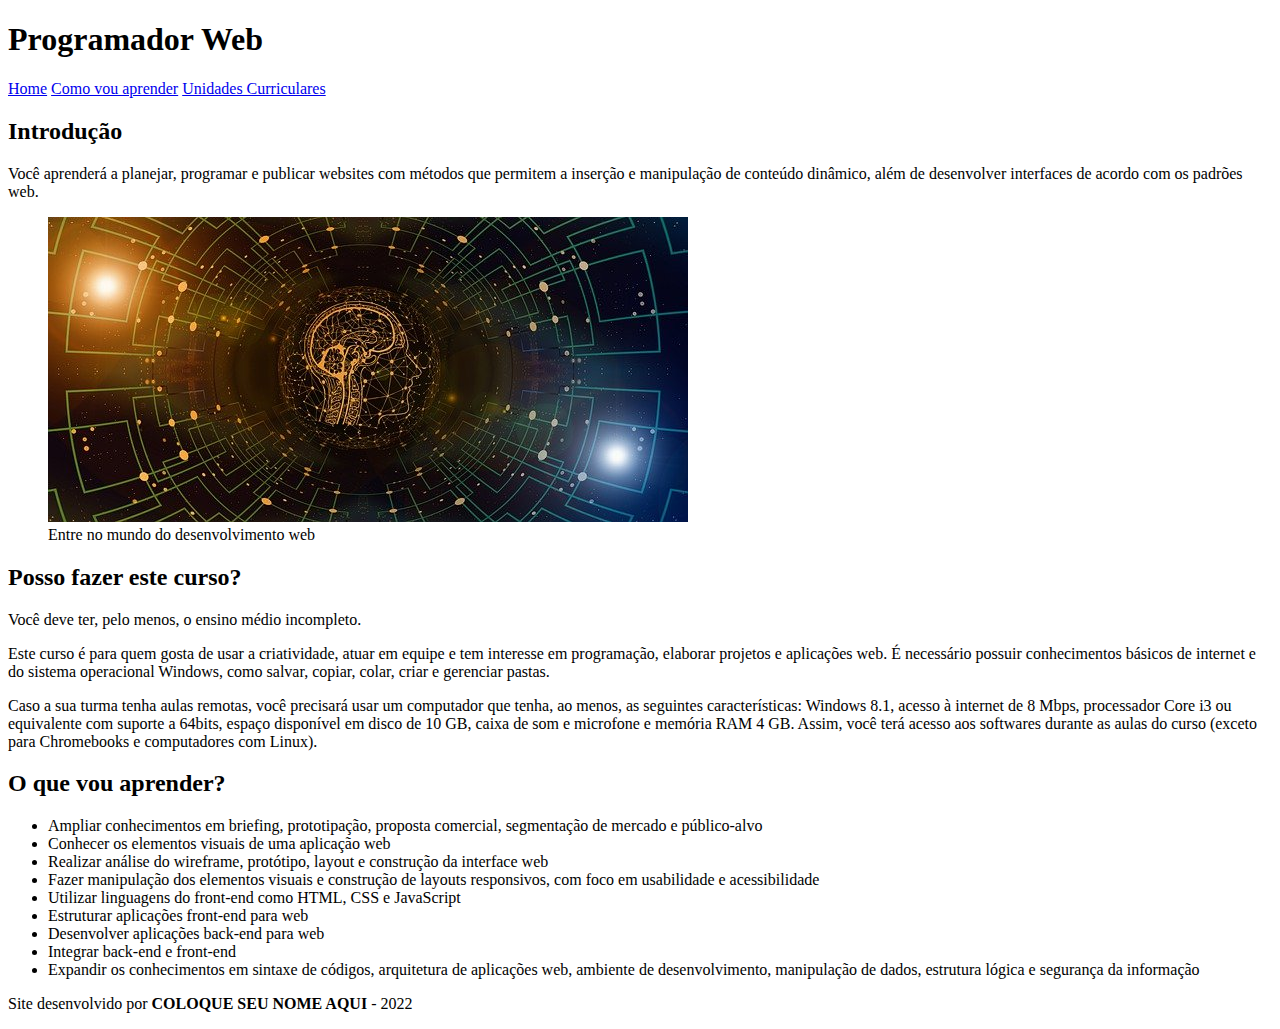
<file: exercicio_html_css_25.03.2022/opcao_02_Curso/index.html>
<!DOCTYPE html>
<html lang="pt-br">
<head>
<meta charset="UTF-8">
<meta name="viewport" content="width=device-width, initial-scale=1">
<title>Programador Web</title>
</head>
<body>
   
    <header>
        <h1>Programador Web</h1>
        
        <nav>
            <a href="index.html">Home</a>
            <a href="como-vou-aprender.html">Como vou aprender</a>
            <a href="unidades.html">Unidades Curriculares</a>
        </nav>
    </header>

    
    <main>
        <article>
            <h2>Introdução</h2>
            <p>Você aprenderá a planejar, programar e publicar websites com métodos que permitem a inserção e manipulação de conteúdo dinâmico, além de desenvolver interfaces de acordo com os padrões web.</p>
            
            <figure>
                <img src="imagens/conectividade.jpg" alt="">
                <figcaption>Entre no mundo do desenvolvimento web</figcaption>
            </figure>
            

            <h2>Posso fazer este curso?</h2>
            <p>Você deve ter, pelo menos, o ensino médio incompleto.</p>
            <p>Este curso é para quem gosta de usar a criatividade, atuar em equipe e tem interesse em programação, elaborar projetos e aplicações web. É necessário possuir conhecimentos básicos de internet e do sistema operacional Windows, como salvar, copiar, colar, criar e gerenciar pastas.</p>
            <p>Caso a sua turma tenha aulas remotas, você precisará usar um computador que tenha, ao menos, as seguintes características: Windows 8.1, acesso à internet de 8 Mbps, processador Core i3 ou equivalente com suporte a 64bits, espaço disponível em disco de 10 GB, caixa de som e microfone e memória RAM 4 GB. Assim, você terá acesso aos softwares durante as aulas do curso (exceto para Chromebooks e computadores com Linux).</p>

            <h2>O que vou aprender?</h2>
            <ul>
                <li>Ampliar conhecimentos em briefing, prototipação, proposta comercial, segmentação de mercado e público-alvo</li>
                <li>Conhecer os elementos visuais de uma aplicação web</li>
                <li>Realizar análise do wireframe, protótipo, layout e construção da interface web</li>
                <li>Fazer manipulação dos elementos visuais e construção de layouts responsivos, com foco em usabilidade e acessibilidade</li>
                <li>Utilizar linguagens do front-end como HTML, CSS e JavaScript</li>
                <li>Estruturar aplicações front-end para web</li>
                <li>Desenvolver aplicações back-end para web</li>
                <li>Integrar back-end e front-end</li>
                <li>Expandir os conhecimentos em sintaxe de códigos, arquitetura de aplicações web, ambiente de desenvolvimento, manipulação de dados, estrutura lógica e segurança da informação</li>
            </ul>
        </article>
        
    </main>

    <footer>
        <p>Site desenvolvido por <b>COLOQUE SEU NOME AQUI</b> - 2022</p>
    </footer>

</body>
</html>
</file>
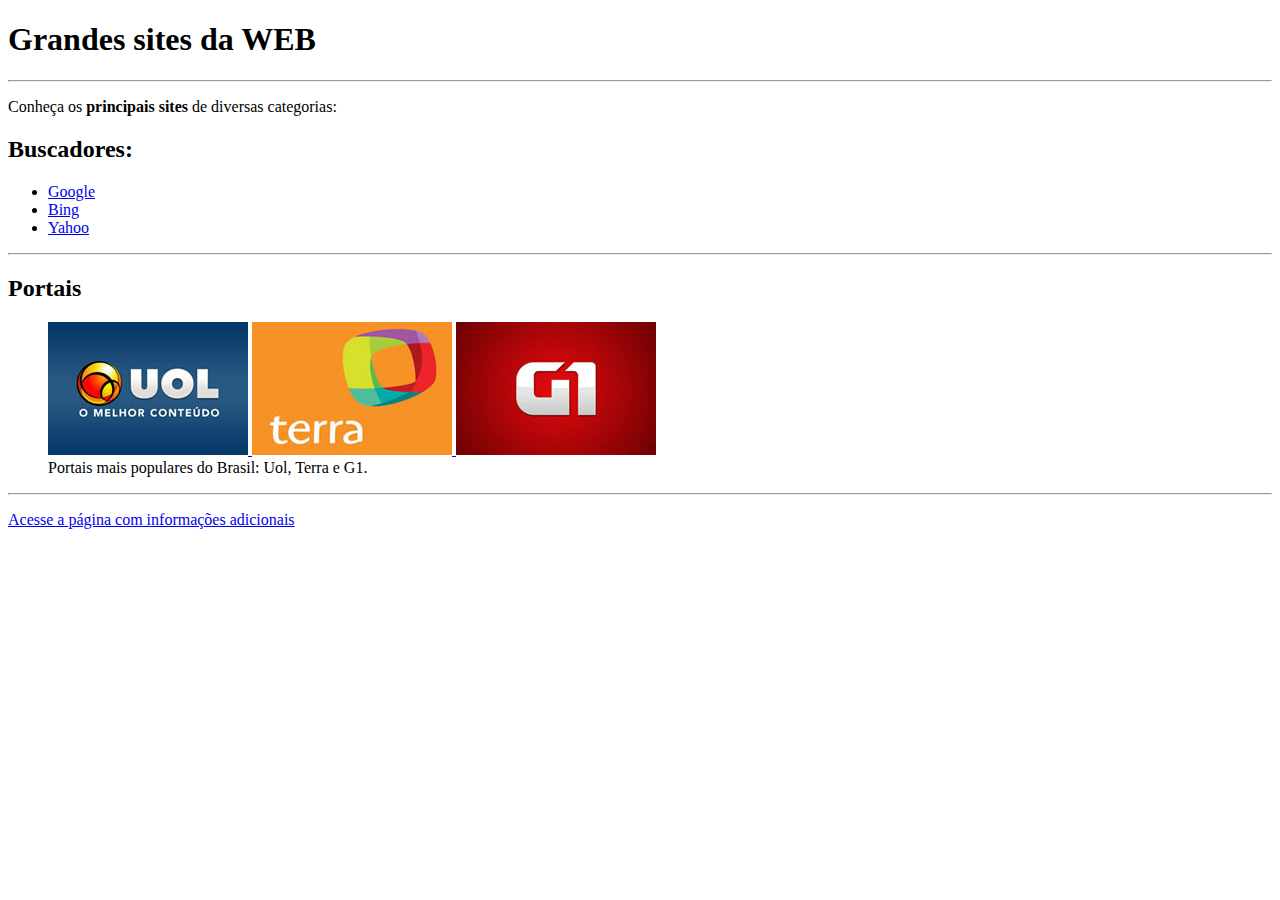
<file: exercicio-html/exercicio_pag_1.html>
<!DOCTYPE html>
<html lang="pt-br">
<head>
    <meta charset="UTF-8">
    <meta http-equiv="X-UA-Compatible" content="IE=edge">
    <meta name="viewport" content="width=device-width, initial-scale=1.0">
    <title>exercicio_pag_1</title>
</head>
<body>

    <h1>Grandes sites da WEB</h1>
    <hr>

        <p>Conheça os <b>principais sites</b> de diversas categorias:
        </p>

            <!--Adicioando 3 links de endereços-->
            <h2>Buscadores:</h2>
                <ul>
                    <li><a href="http://google.com" target="_blank"> Google </a></li>
                    <li><a href="https://www.bing.com/" target="_blank"> Bing </a></li>
                    <li><a href="https://br.yahoo.com/" target="_blank">  Yahoo </a></li>            
                </ul>
            <hr>  
            
            <!--Adcionando 3 imagens links de endereços-->
            <h2>Portais</h2>
                
                    <figure>
                
                        <a href="https://www.uol.com.br/" target="_blank">
                        <img src="imagens/uol.jpg" alt="Site UOL">
                        </a>
                        

                        <a href="https://www.terra.com.br/" target="_blank">
                        <img src="imagens/terra.jpg" alt="Site Terra">
                        </a>
                        

                        <a href="https://g1.globo.com/" target="_blank">
                        <img src="imagens/g1.jpg" alt="Site G1">
                        </a>
                        
                    
                    <figcaption>Portais mais populares do Brasil: Uol, Terra e G1.
                    </figcaption>
            
                    </figure>
                
            <hr>

<p><a href="exercicio_pag_2.html">Acesse a página com informações adicionais
    
</a>
            
</p>

</body>
</html>
</file>
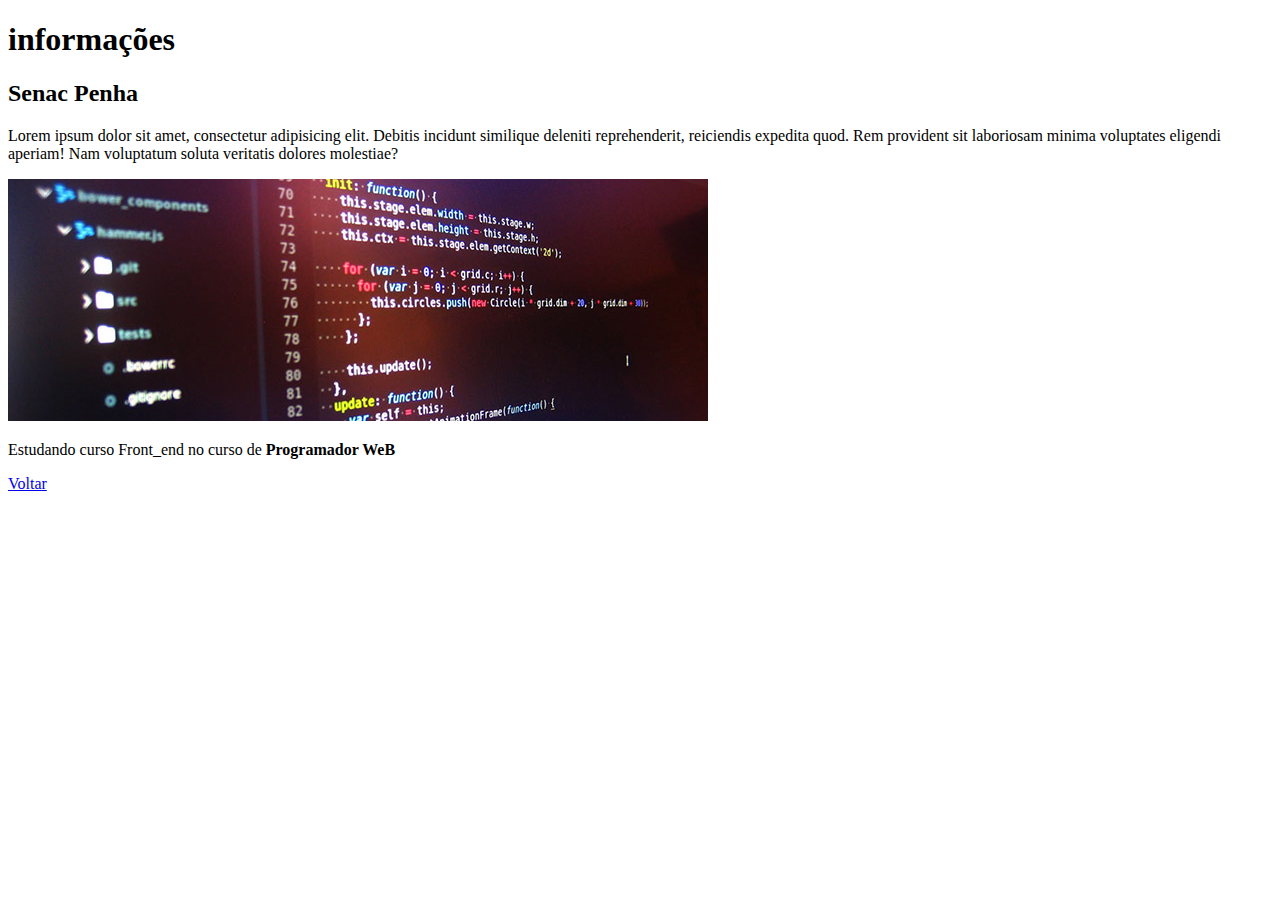
<file: exercicio-html/exercicio_pag_2.html>
<!DOCTYPE html>
<html lang="pt-br">
<head>
    <meta charset="UTF-8">
    <meta http-equiv="X-UA-Compatible" content="IE=edge">
    <meta name="viewport" content="width=device-width, initial-scale=1.0">
    <title>exercicio_pag_2.html</title>
</head>
<body>

    <h1>informações</h1>

        <h2>Senac Penha</h2>
            
            <p>Lorem ipsum dolor sit amet, consectetur adipisicing elit. Debitis incidunt similique deleniti reprehenderit, reiciendis expedita quod. Rem provident sit laboriosam minima voluptates eligendi aperiam! Nam voluptatum soluta veritatis dolores molestiae?

            </p>  

            <img src="imagens/destaque.jpg" alt="">
            
            <p>Estudando curso Front_end no curso de <b>Programador WeB</b>
            
            </p>

            <p><a href="exercicio_pag_1.html">Voltar</a>
            
            </p>

</body>
</html>
</file>
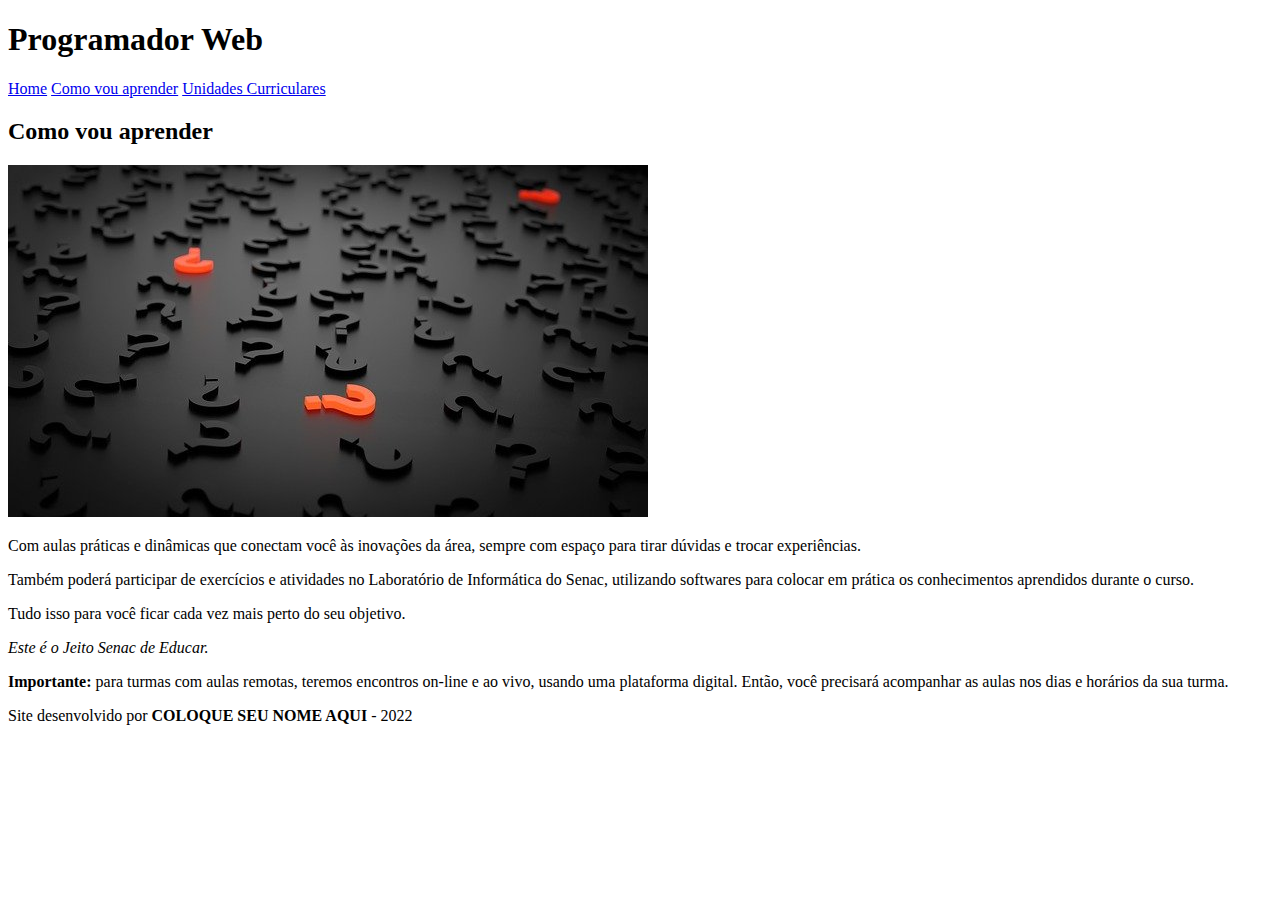
<file: exercicio_html_css_25.03.2022/opcao_02_Curso/como-vou-aprender.html>
<!DOCTYPE html>
<html lang="pt-br">
<head>
<meta charset="UTF-8">
<meta name="viewport" content="width=device-width, initial-scale=1">
<title>Como vou aprender - Programador Web</title>
</head>
<body>
   
    <header>
        <h1>Programador Web</h1>
        
        <nav>
            <a href="index.html">Home</a>
            <a href="como-vou-aprender.html">Como vou aprender</a>
            <a href="unidades.html">Unidades Curriculares</a>
        </nav>
    </header>

    
    <main>
        <article>
            <h2>Como vou aprender</h2>

            <img src="imagens/duvidas.jpg" alt="">

            <p>Com aulas práticas e dinâmicas que conectam você às inovações da área, sempre com espaço para tirar dúvidas e trocar experiências.</p>

            <p>Também poderá participar de exercícios e atividades no Laboratório de Informática do Senac, utilizando softwares para colocar em prática os conhecimentos aprendidos durante o curso.</p>

            <p>Tudo isso para você ficar cada vez mais perto do seu objetivo.</p>

            <p><i>Este é o Jeito Senac de Educar.</i></p>

            <p><b>Importante:</b> para turmas com aulas remotas, teremos encontros on-line e ao vivo, usando uma plataforma digital. Então, você precisará acompanhar as aulas nos dias e horários da sua turma.</p>
        </article>
    </main>

    <footer>
        <p>Site desenvolvido por <b>COLOQUE SEU NOME AQUI</b> - 2022</p>
    </footer>

</body>
</html>
</file>
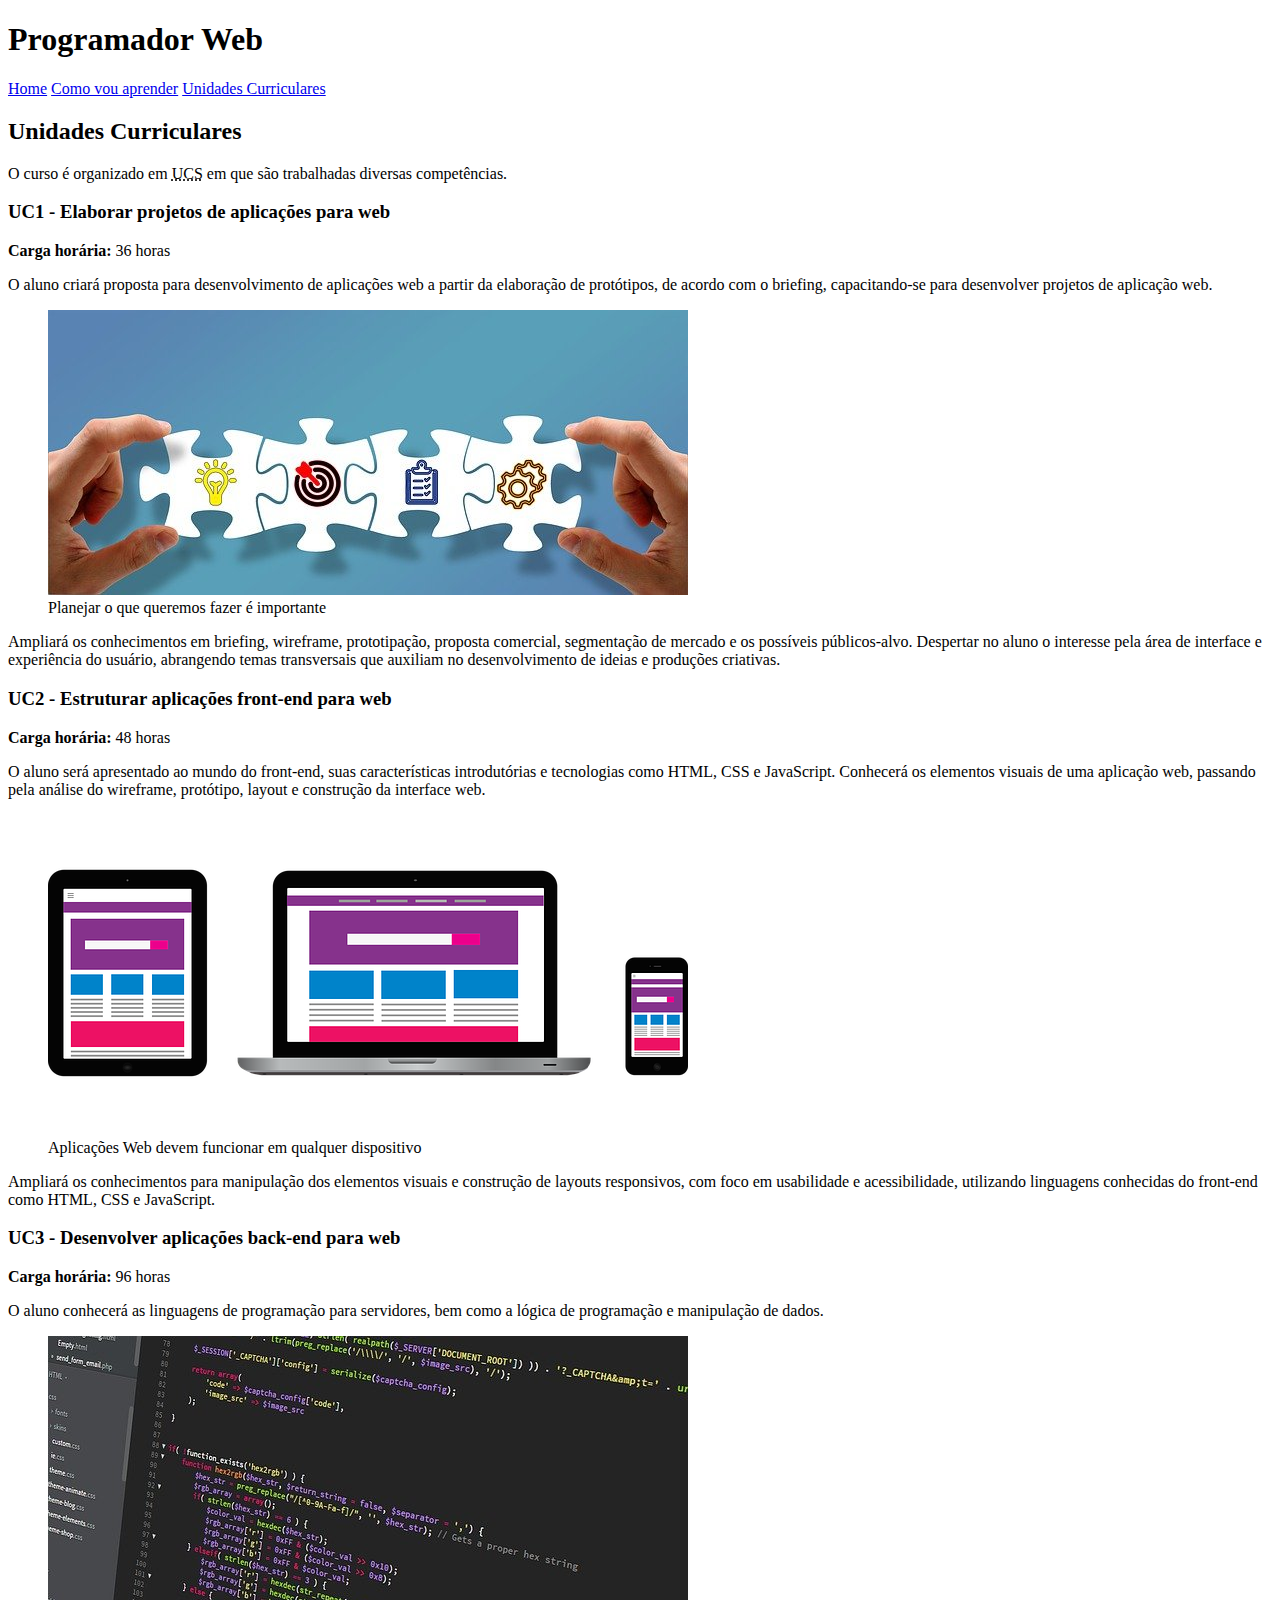
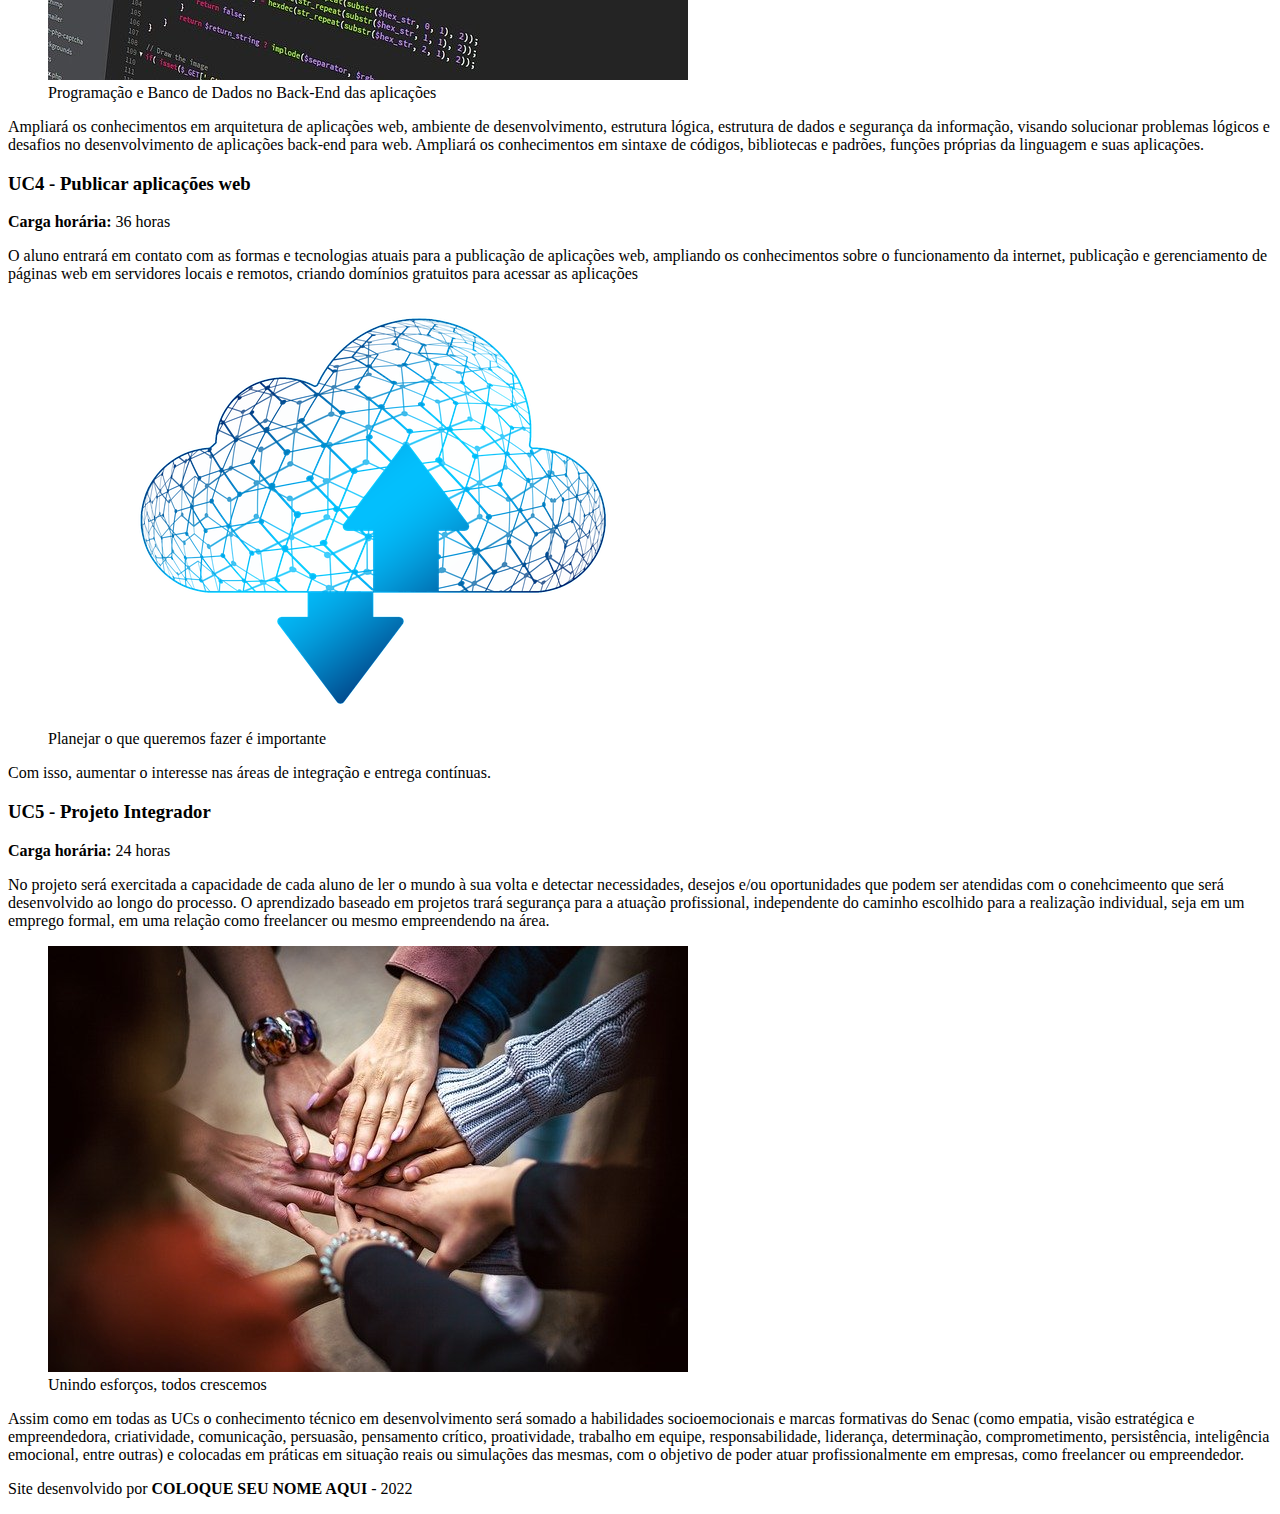
<file: exercicio_html_css_25.03.2022/opcao_02_Curso/unidades.html>
<!DOCTYPE html>
<html lang="pt-br">
<head>
<meta charset="UTF-8">
<meta name="viewport" content="width=device-width, initial-scale=1">
<title>Unidades Curriculares - Programador Web</title>
</head>
<body>
   
    <header>
        <h1>Programador Web</h1>
        
        <nav>
            <a href="index.html">Home</a>
            <a href="como-vou-aprender.html">Como vou aprender</a>
            <a href="unidades.html">Unidades Curriculares</a>
        </nav>
    </header>

    
    <main>
        <article>
            <h2>Unidades Curriculares</h2>
            <p>O curso é organizado em <abbr title="Unidades Curriculares">UCS</abbr> em que são trabalhadas diversas competências.</p>
            
            <section>
                <h3>UC1 - Elaborar projetos de aplicações para web</h3>
                <p><b>Carga horária:</b> 36 horas </p> 

                <p>O aluno criará proposta para desenvolvimento de aplicações web a partir da elaboração de protótipos, de acordo com o briefing, capacitando-se para desenvolver projetos de aplicação web.</p>

                <figure>
                    <img src="imagens/planejamento.jpg" alt="">
                    <figcaption>Planejar o que queremos fazer é importante</figcaption>
                </figure>

                <p>Ampliará os conhecimentos em briefing, wireframe, prototipação, proposta comercial, segmentação de mercado e os possíveis públicos-alvo. Despertar no aluno o interesse pela área de interface e experiência do usuário, abrangendo temas transversais que auxiliam no desenvolvimento de ideias e produções criativas.</p>
            </section>

            <section>
                <h3>UC2 - Estruturar aplicações front-end para web</h3>
                <p><b>Carga horária:</b> 48 horas </p> 

                <p>O aluno será apresentado ao mundo do front-end, suas características introdutórias e tecnologias como HTML, CSS e JavaScript. Conhecerá os elementos visuais de uma aplicação web, passando pela análise do wireframe, protótipo, layout e construção da interface web.</p>

                <figure>
                    <img src="imagens/dispositivos-moveis.png" alt="">
                    <figcaption>Aplicações Web devem funcionar em qualquer dispositivo</figcaption>
                </figure>

                <p>Ampliará os conhecimentos para manipulação dos elementos visuais e construção de layouts responsivos, com foco em usabilidade e acessibilidade, utilizando linguagens conhecidas do front-end como HTML, CSS e JavaScript.</p>            
            </section>

            <section>
                <h3>UC3 - Desenvolver aplicações back-end para web</h3>
                <p><b>Carga horária:</b> 96 horas </p> 
                <p>O aluno conhecerá as linguagens de programação para servidores, bem como a lógica de programação e manipulação de dados. </p>

                <figure>
                    <img src="imagens/back-end.jpg" alt="">
                    <figcaption>Programação e Banco de Dados no Back-End das aplicações</figcaption>
                </figure>

                <p>Ampliará os conhecimentos em arquitetura de aplicações web, ambiente de desenvolvimento, estrutura lógica, estrutura de dados e segurança da informação, visando solucionar problemas lógicos e desafios no desenvolvimento de aplicações back-end para web. Ampliará os conhecimentos em sintaxe de códigos, bibliotecas e padrões, funções próprias da linguagem e suas aplicações.</p>            
            </section>

            <section>
                <h3>UC4 - Publicar aplicações web</h3>
                <p><b>Carga horária:</b> 36 horas </p> 
                <p>O aluno entrará em contato com as formas e tecnologias atuais para a    publicação de aplicações web, ampliando os conhecimentos sobre o funcionamento da internet, publicação e gerenciamento de páginas web em servidores locais e remotos, criando domínios gratuitos para acessar as aplicações</p>
                
                <figure>
                    <img src="imagens/publicacao.png" alt="">
                    <figcaption>Planejar o que queremos fazer é importante</figcaption>
                </figure>

                <p>Com isso, aumentar o interesse nas áreas de integração e entrega contínuas.</p>            
            </section>

            <section>
                <h3>UC5 - Projeto Integrador</h3>
                <p><b>Carga horária:</b> 24 horas </p> 
                <p>No projeto será exercitada a capacidade de cada aluno de ler o mundo à sua volta e detectar necessidades, desejos e/ou oportunidades que podem ser atendidas com o conehcimeento que será desenvolvido ao longo do processo. O aprendizado baseado em projetos trará segurança para a atuação profissional, independente do caminho escolhido para a realização individual, seja em um emprego formal, em uma relação como freelancer ou mesmo empreendendo na área.</p>     
                
                <figure>
                    <img src="imagens/pessoas.jpg" alt="">
                    <figcaption>Unindo esforços, todos crescemos</figcaption>
                </figure>

                <p>Assim como em todas as UCs o conhecimento técnico em desenvolvimento será somado a habilidades socioemocionais e marcas formativas do Senac (como empatia, visão estratégica e empreendedora, criatividade, comunicação, persuasão, pensamento crítico, proatividade, trabalho em equipe, responsabilidade, liderança, determinação, comprometimento, persistência, inteligência emocional, entre outras) e colocadas em práticas em situação reais ou simulações das mesmas, com o objetivo de poder atuar profissionalmente em empresas, como freelancer ou empreendedor.</p>       
            </section>

        </article>
    </main>

    <footer>
        <p>Site desenvolvido por <b>COLOQUE SEU NOME AQUI</b> - 2022</p>
    </footer>

</body>
</html>
</file>
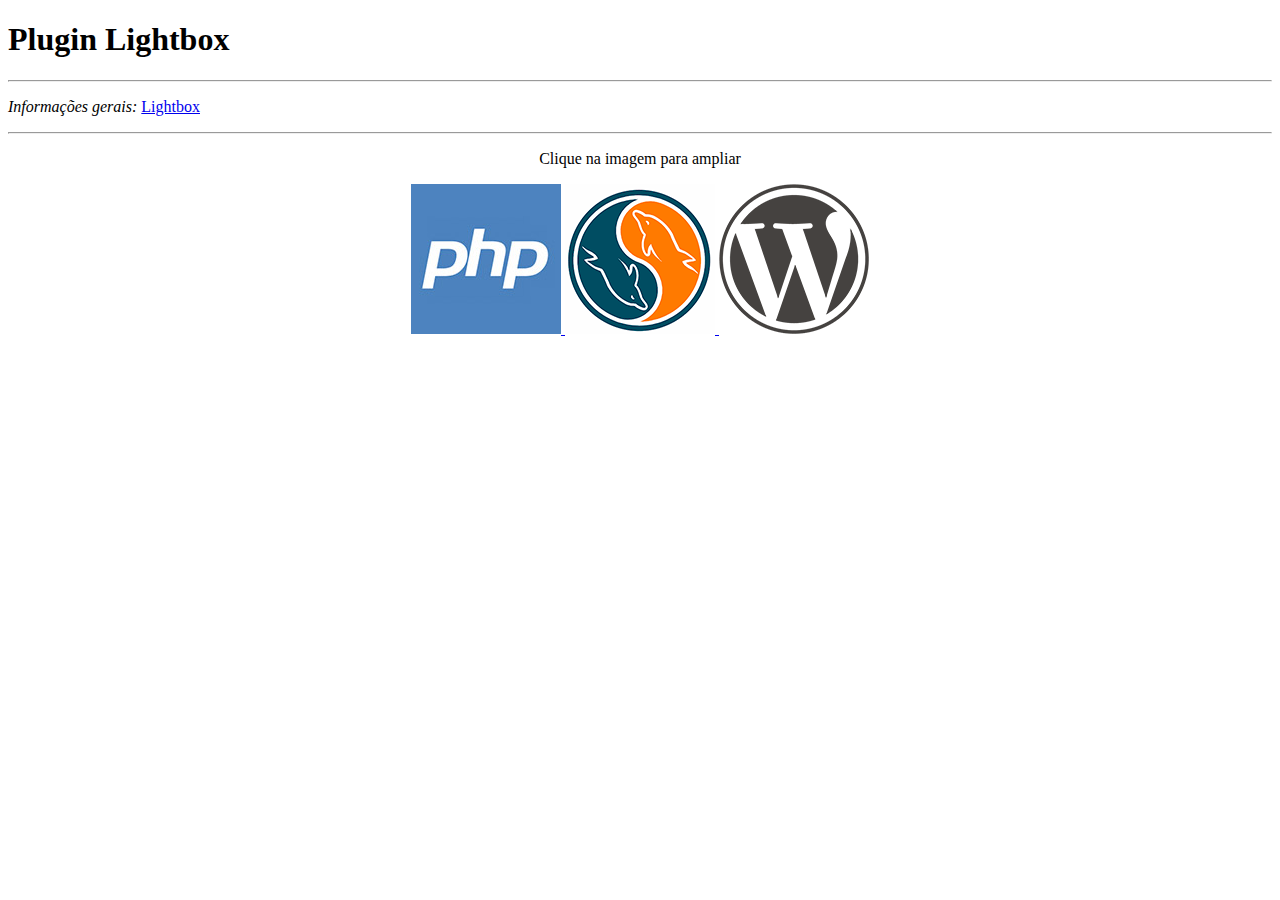
<file: exercicio_html_css_25.03.2022/opcao_01_animação de imagens/lightbox/02-plugin-lightbox.html>
<!DOCTYPE html>
<html lang="pt-br">
<head>
<meta charset="utf-8">
<meta name="viewport" content="width=device-width, initial-scale=1">
<title>Plugin Lightbox</title>

    <link rel="stylesheet" href="lightbox/css/lightbox.min.css">

<style>
    #galeria-de-fotos { text-align: center; }
    
    /* Mudando fundo de preto para rosa */
    /* .lightboxOverlay{background-color: pink}; */

</style>
</head>
<body>

    <h1>Plugin Lightbox</h1>
    <hr>
    <p><i>Informações gerais:</i> <a href="http://lokeshdhakar.com/projects/lightbox2/" target="_blank">Lightbox</a></p>
    <hr>
    
    <div id="galeria-de-fotos">

        <p>Clique na imagem para ampliar</p>

        <a data-title="PHP Back-end" data-lightbox="galeria" href="imagens/logo-php.png">
            <img src="imagens/logo-php-mini.jpg" alt="">
        </a>
        <a data-title="Banco de dados MySQL" data-lightbox="galeria" href="imagens/logo-mysql.png">
            <img src="imagens/logo-mysql-mini.gif" alt="">
        </a>
        <a data-title="Gerenciamento de conteudo" data-lightbox="galeria" href="imagens/logo-wordpress.png">
            <img src="imagens/logo-wordpress-mini.png" alt="">
        </a>
    </div>


    <!-- Entrar na site https://lokeshdhakar.com/projects/lightbox2/-->
    <!-- Download a zip of the latest release (or any previous one) from the Github Releases page. -->
    <!-- versão: source code zip-->
    <!-- Pasta downloads, descompactar -->
    <!-- Copiar subpastas css, images, js do sbdiretorio dist -->
    <!-- criar pasta chamado lightbox e colar o conteudo acima na pasta nova chamado lightbox, dentro da pasta do site -->

    <script src="js/jquery-3.6.0.min.js"></script> 
    <script src="lightbox/js/lightbox.min.js"></script>

    <script>
        lightbox.option({
            'albumLabel' : "Foto %1 de %2" });
    </script>

</body>
</html>
</file>
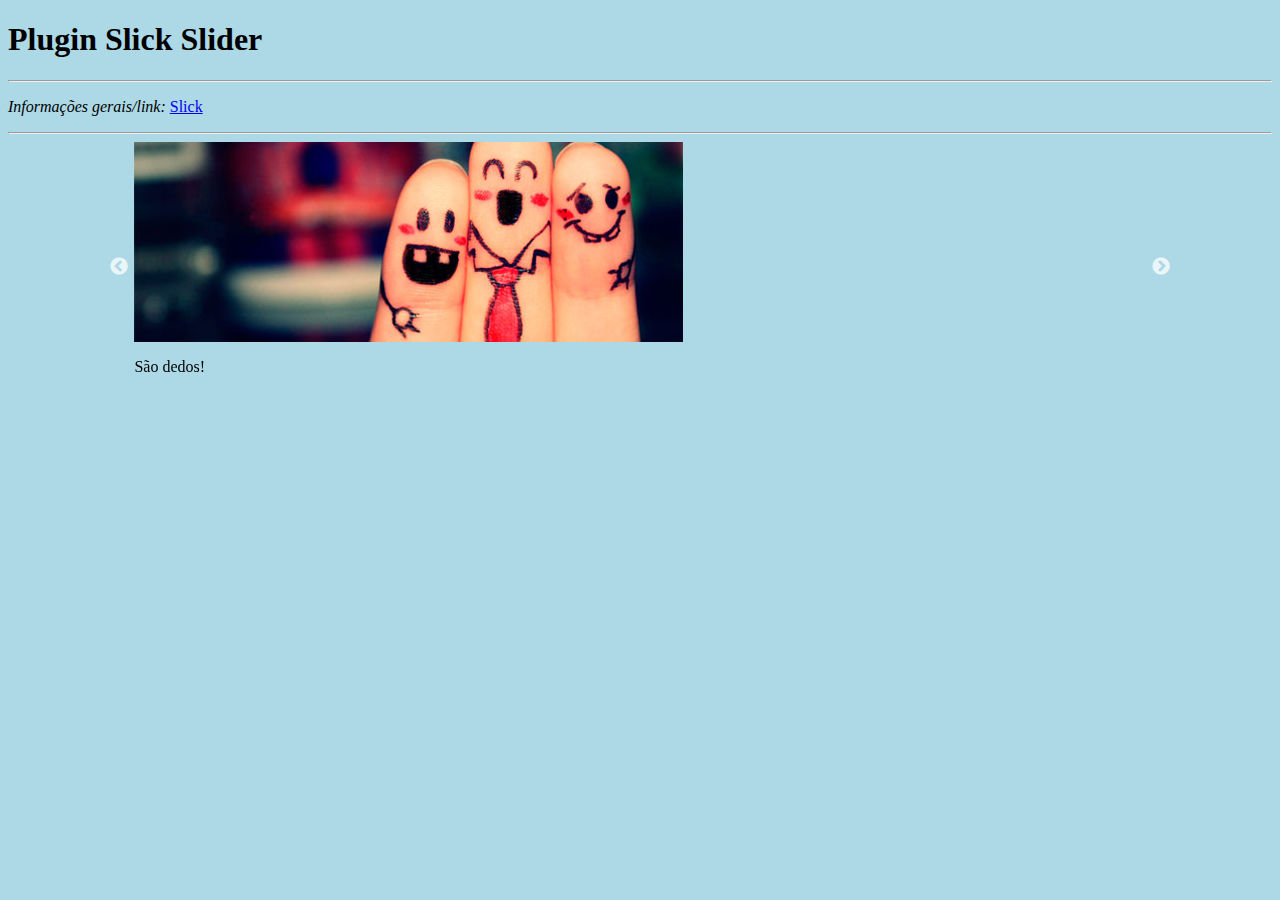
<file: exercicio_html_css_25.03.2022/opcao_01_animação de imagens/slider/03-plugin-slick.html>
<!DOCTYPE html>
<html lang="pt-br">
<head>
<meta charset="utf-8">
<meta name="viewport" content="width=device-width, initial-scale=1">
<title>Plugin Slick Slider</title>


    <link rel="stylesheet" href="slick/slick.css">
    <link rel="stylesheet" href="slick/slick-theme.css">


<style>
    body { background-color: lightblue; }  
    #slider {
        margin: auto;
        width: 80%;
    }
</style>
  
</head>
   
<body>
    <h1>Plugin Slick Slider</h1>    
    <hr>

    <p><i>Informações gerais/link:</i> <a href="http://kenwheeler.github.io/slick/" target="_blank">Slick</a></p>
    <hr>

    <div id="slider">
        <div>
            <img src="imagens/dedos.jpg" alt="">
            <p>São dedos!</p>
        </div>
        <div>
            <img src="imagens/ideias.jpg" alt="">
            <p>Muitas ideias!</p>
        </div>
        <div>
            <img src="imagens/pacoca.jpg" alt="">
            <p>Adoro paçoca!</p>
        </div>
    </div>
</div>    





    <!-- Entrar na site http://kenwheeler.github.io/slick/-->
    <!-- Entrar no get it now -->
    <!-- Download now -->
    <!-- Pasta downloads -->
    <!-- Descompactar arquivo -->
    <!-- Copiar pasta slick -->
    <!-- Colar na pasta do site -->


    <script src="js/jquery-3.6.0.min.js"></script>
    <script src="slick/slick.min.js"></script>

        <!-- Inicialização do slide -->
        <script> 
            $(document).ready(function(){
                $('#slider').slick({
                autoplay: true,
                autoplaySpeed: 2000, /* 2 segundo */
                });
            });
        </script>


</body>
    
</html>
</file>
